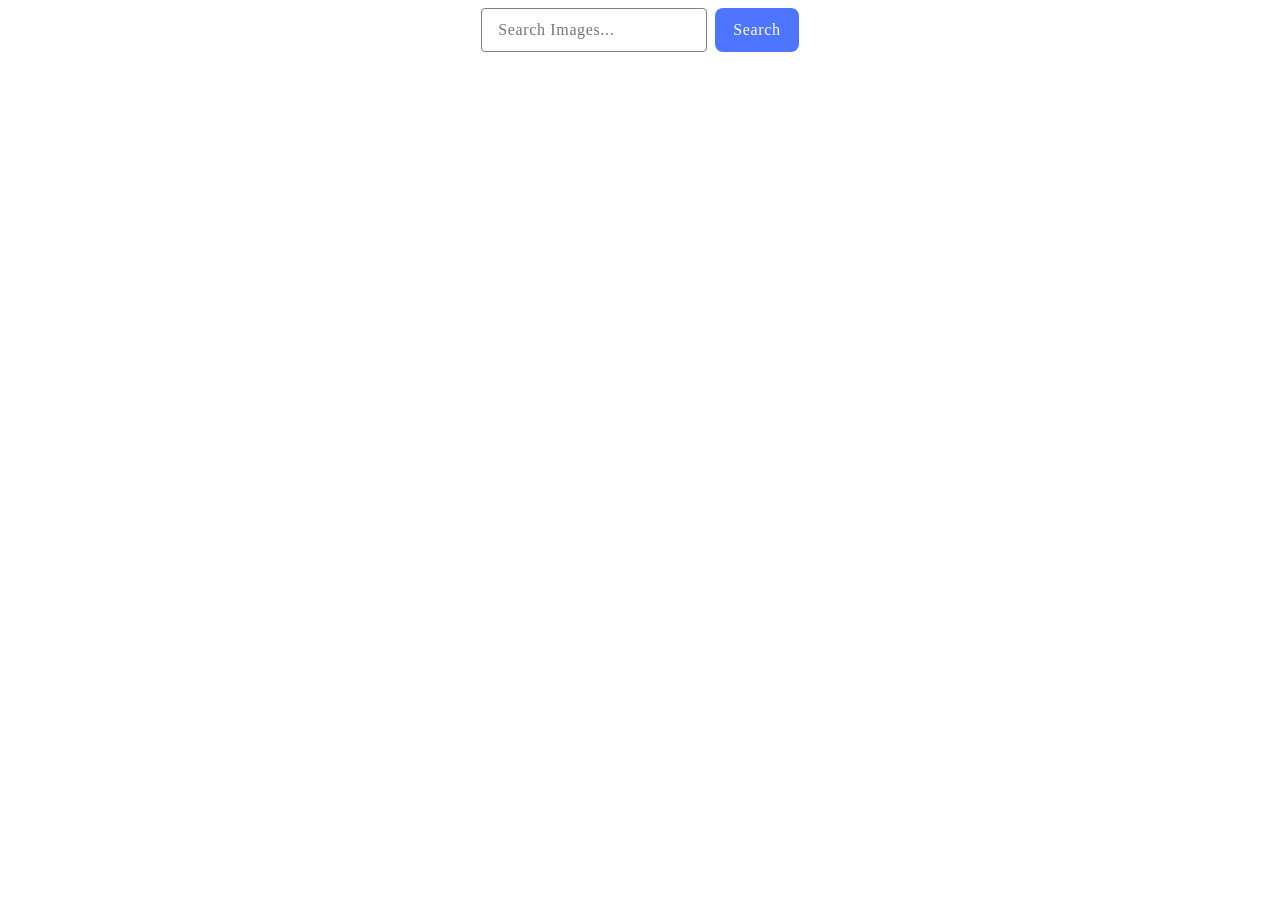
<file: src/index.html>
<!DOCTYPE html>
<html lang="en">
  <head>
    <meta charset="UTF-8" />
    <meta name="viewport" content="width=device-width, initial-scale=1.0" />
    <title>Image Search</title>
    <link rel="stylesheet" href="./css/styles.css" />
  </head>
  <body>
    <div>
      <form class="search-form">
        <input type="text" class="search-query" placeholder="Search Images..." required />
        <button type="submit">Search</button>
      </form>
      <div class="loader-container">
        <p><div class="loader"></div>Loading images, please wait...</p>
      </div>
      <div class="gallery" data-page="1"></div>
      <button class="load-more-btn">Load more</button>
    </div>
    <script type="module" src="./main.js"></script>
  </body>
</html>
</file>
<file: src/css/styles.css>
@import url('./reset.css');

:root {
  font-family: Inter, Avenir, Helvetica, Arial, sans-serif;
  font-size: 16px;
  line-height: 24px;
  font-weight: 400;

  color: #242424;
  background-color: rgba(255, 255, 255, 0.87);

  font-synthesis: none;
  text-rendering: optimizeLegibility;
  -webkit-font-smoothing: antialiased;
  -moz-osx-font-smoothing: grayscale;
  -webkit-text-size-adjust: 100%;
}

/* LOADER */

.loader-container {
  display: none;
  position: fixed;
  left: 50%;
  transform: translate(-50%, -50%);
  z-index: 999;
  color: #2e2f42;
  font-family: Montserrat;
  font-size: 16px;
  font-style: normal;
  font-weight: 400;
  line-height: 24px; /* 150% */
  letter-spacing: 0.64px;
}

.loader {
  color: #000;
  margin-top: 8px;
  margin-right: 16px;
  display: block;
  font-size: 4px;
  width: 1em;
  height: 1em;
  border-radius: 50%;
  position: flex;
  text-indent: -9999em;
  animation: mulShdSpin 1.3s infinite linear;
  transform: translateZ(0);
}

@keyframes mulShdSpin {
  0%,
  100% {
    box-shadow: 0 -3em 0 0.2em, 2em -2em 0 0em, 3em 0 0 -1em, 2em 2em 0 -1em,
      0 3em 0 -1em, -2em 2em 0 -1em, -3em 0 0 -1em, -2em -2em 0 0;
  }
  12.5% {
    box-shadow: 0 -3em 0 0, 2em -2em 0 0.2em, 3em 0 0 0, 2em 2em 0 -1em,
      0 3em 0 -1em, -2em 2em 0 -1em, -3em 0 0 -1em, -2em -2em 0 -1em;
  }
  25% {
    box-shadow: 0 -3em 0 -0.5em, 2em -2em 0 0, 3em 0 0 0.2em, 2em 2em 0 0,
      0 3em 0 -1em, -2em 2em 0 -1em, -3em 0 0 -1em, -2em -2em 0 -1em;
  }
  37.5% {
    box-shadow: 0 -3em 0 -1em, 2em -2em 0 -1em, 3em 0em 0 0, 2em 2em 0 0.2em,
      0 3em 0 0em, -2em 2em 0 -1em, -3em 0em 0 -1em, -2em -2em 0 -1em;
  }
  50% {
    box-shadow: 0 -3em 0 -1em, 2em -2em 0 -1em, 3em 0 0 -1em, 2em 2em 0 0em,
      0 3em 0 0.2em, -2em 2em 0 0, -3em 0em 0 -1em, -2em -2em 0 -1em;
  }
  62.5% {
    box-shadow: 0 -3em 0 -1em, 2em -2em 0 -1em, 3em 0 0 -1em, 2em 2em 0 -1em,
      0 3em 0 0, -2em 2em 0 0.2em, -3em 0 0 0, -2em -2em 0 -1em;
  }
  75% {
    box-shadow: 0em -3em 0 -1em, 2em -2em 0 -1em, 3em 0em 0 -1em, 2em 2em 0 -1em,
      0 3em 0 -1em, -2em 2em 0 0, -3em 0em 0 0.2em, -2em -2em 0 0;
  }
  87.5% {
    box-shadow: 0em -3em 0 0, 2em -2em 0 -1em, 3em 0 0 -1em, 2em 2em 0 -1em,
      0 3em 0 -1em, -2em 2em 0 0, -3em 0em 0 0, -2em -2em 0 0.2em;
  }
}

/* FORM */

.search-form {
  display: flex;
  justify-content: center;
  margin-bottom: 24px;
}

.search-query {
  flex-shrink: 0;
  border-radius: 4px;
  border: 1px solid #808080;
  color: #808080;
  font-family: Montserrat;
  font-size: 16px;
  font-style: normal;
  font-weight: 400;
  line-height: 24px;
  letter-spacing: 0.64px;
  padding: 8px 16px;
}

.search-query:hover {
  outline: 1px solid #000;
}

.search-query:focus {
  outline: 1px solid #4e75ff;
}

button[type='submit'] {
  color: #fff;
  font-family: Montserrat;
  font-size: 16px;
  font-style: normal;
  font-weight: 500;
  line-height: 24px;
  letter-spacing: 0.64px;
  padding: 8px 16px;
  justify-content: center;
  align-items: center;
  border-radius: 8px;
  background: #4e75ff;
  margin-left: 8px;
  border-color: transparent;
}

button[type='submit']:hover,
button[type='submit']:focus {
  background: #6c8cff;
}

/* GALLERY */

.gallery {
  display: grid;
  grid-template-columns: repeat(5, 1fr);
  grid-column-gap: 16px;
  grid-row-gap: 16px;
}

.image-card {
  border-radius: 4px;
  border-style: solid;
  border-width: 2px;
  border-color: #000;
}

img {
  width: 360px;
  height: 200px;
  flex-shrink: 0;
}

.image-info {
  border-top: 1px solid #000;
  padding: 4px;
  color: #000;
  font-family: Montserrat;
  font-size: 16px;
  font-style: normal;
  font-weight: 400;
  line-height: 24px;
  letter-spacing: 0.64px;
}

.load-more-btn {
  display: none;
  margin-left: auto;
  margin-right: auto;
  margin-top: 12px;
}
</file>
